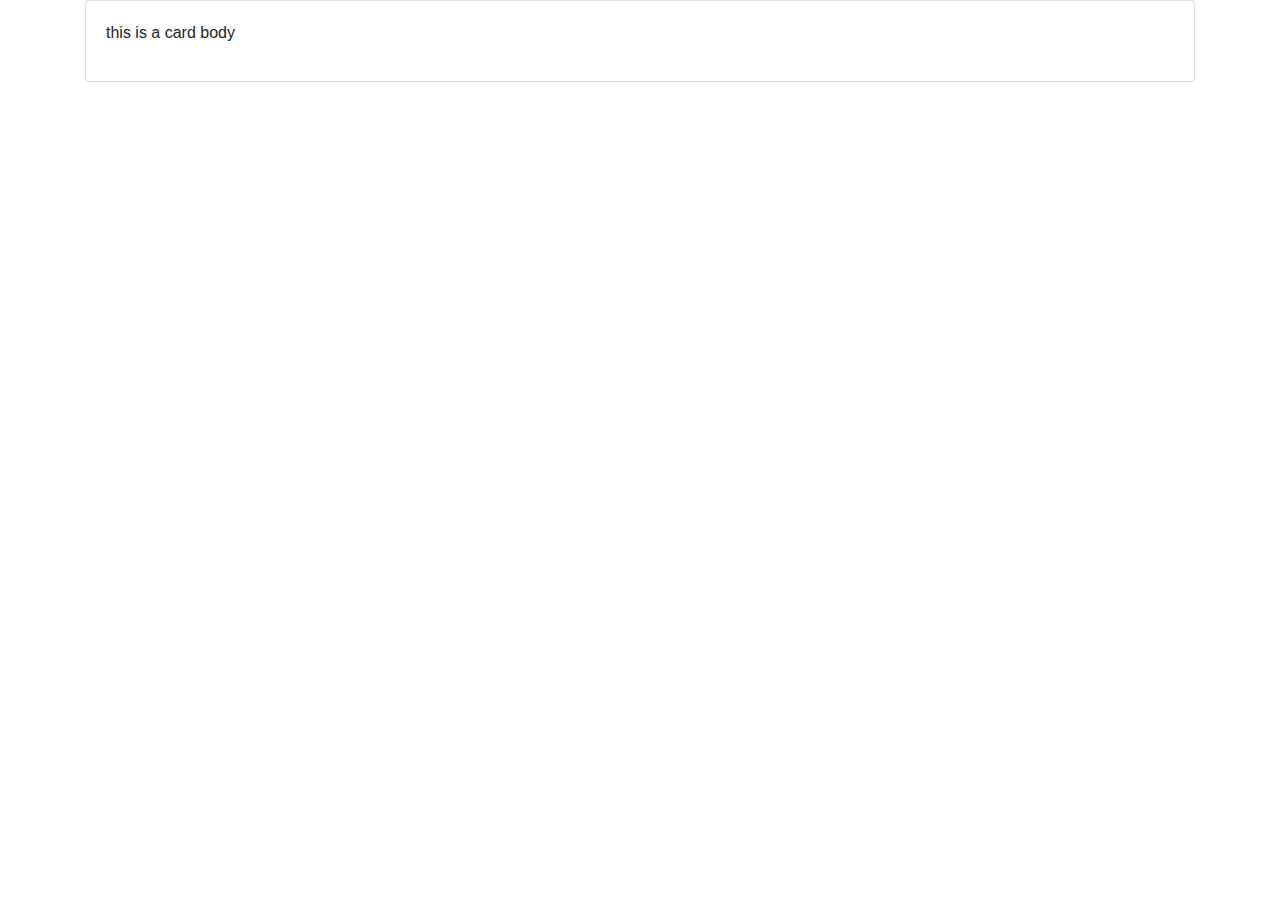
<file: bootstrap.html>
<!DOCTYPE html>
<html lang="en">

<head>
    <meta charset="UTF-8">
    <meta name="viewport" content="width=device-width, initial-scale=1.0">
    <title>BootStrap!</title>
    <link rel="stylesheet" href="bootstrap.min.css">
</head>

<body class="container ">
    <!-- <div class="col">
        working with container s and background

     <h1 class="col-md-6 bg-primary">Hello World</h1>
    <h1 class="col-md-6 bg-danger">Hello World</h1>
    <h1 class="col-md-6 bg-success">Hello World</h1>
</div>
-->
    <!-- 
<div class=" bg-dark col-lg-10 col-md-4">div1</div>
<div class=" bg-success col-lg-2 col-md-8">Asad</div> -->
    <!--
    working with containers  
    <div class="container">
        <div class="row offset-4">
            <div class="col-md-3 bg-primary">col-1</div>
            <div class="col-md-3 bg-success">col-2</div>
            <div class="col-md-3 bg-dark">col-3</div>
            <div class="col-md-3 bg-success">col-4</div>
        </div>
    </div> -->
    <!-- <div class="container">
         image responsive 
        <img src="media/couple.jpg" alt="" class="img-fluid float-right ">
    </div>-->
    <!-- keyboard input setup
    <kbd>
        <kbd>ctrl</kbd>
        +
        <kbd>c</kbd>
    </kbd> -->
    <!-- table and properties 
        <table class="table col-md-2 col-lg-2 table-dark table-bordered" >
        <tr>
            <th>Car 1</th>
            <th>Car 2</th>
            <th>Car 3</th>
        </tr>
        <tr>
            <td>Audi</td>
            <td>SUZUKI</td>
            <td>ISUZU</td>
        </tr>
    </table> -->
    <!-- buttons and its properties
    <button class="btn">
        Click Me
    </button> </div>-->
<!-- 
    another table with form control
    <div class="col-md-4 bg-success offset-8">
        <table class="table input-group">
            <tr>
                <th>FirstName</th>
                <td><input type="text" class="form-control"></td>
            </tr>
            <tr>
                <th>LastName</th>
                <td><input type="text" class="form-control"></td>
            </tr>
            <tr>
                <th>FatherName</th>
                <td><input type="text" class="form-control"></td>
            </tr>
            <tr>
                <th>ContryName</th>
                <td><input type="text" class="form-control"></td>
            </tr>
            <tr>
                <th>Password</th>
                <td><input type="text" class="form-control"></td>
            </tr>
            <tr>
                <th>ConfirmPassword</th>
                <td><input type="text" class="form-control"></td>
            </tr>
            <tr>
                <th>Email</th>
                <td><input type="text" class="form-control"></td>
            </tr>
            <tr>
                <td><button class="btn-dark offset-10">SignUp</button></td>
            </tr>

        </table>

    </div> -->
<!--         
    jumbotron and working with displays
    <div class="jumbotron">
        <h1 class="display-4">This is Heading </h1>
        <p class="lead" >This is the description text created in responce to the above setting</p>
         <button class="btn-dark btn-lg float-left ">Goto</button>   
    </div> -->

        <div class="card">
            <div class="card-body">
                <p>this is a card body</p>
            </div>
        </div>

</body>

</html>
</file>
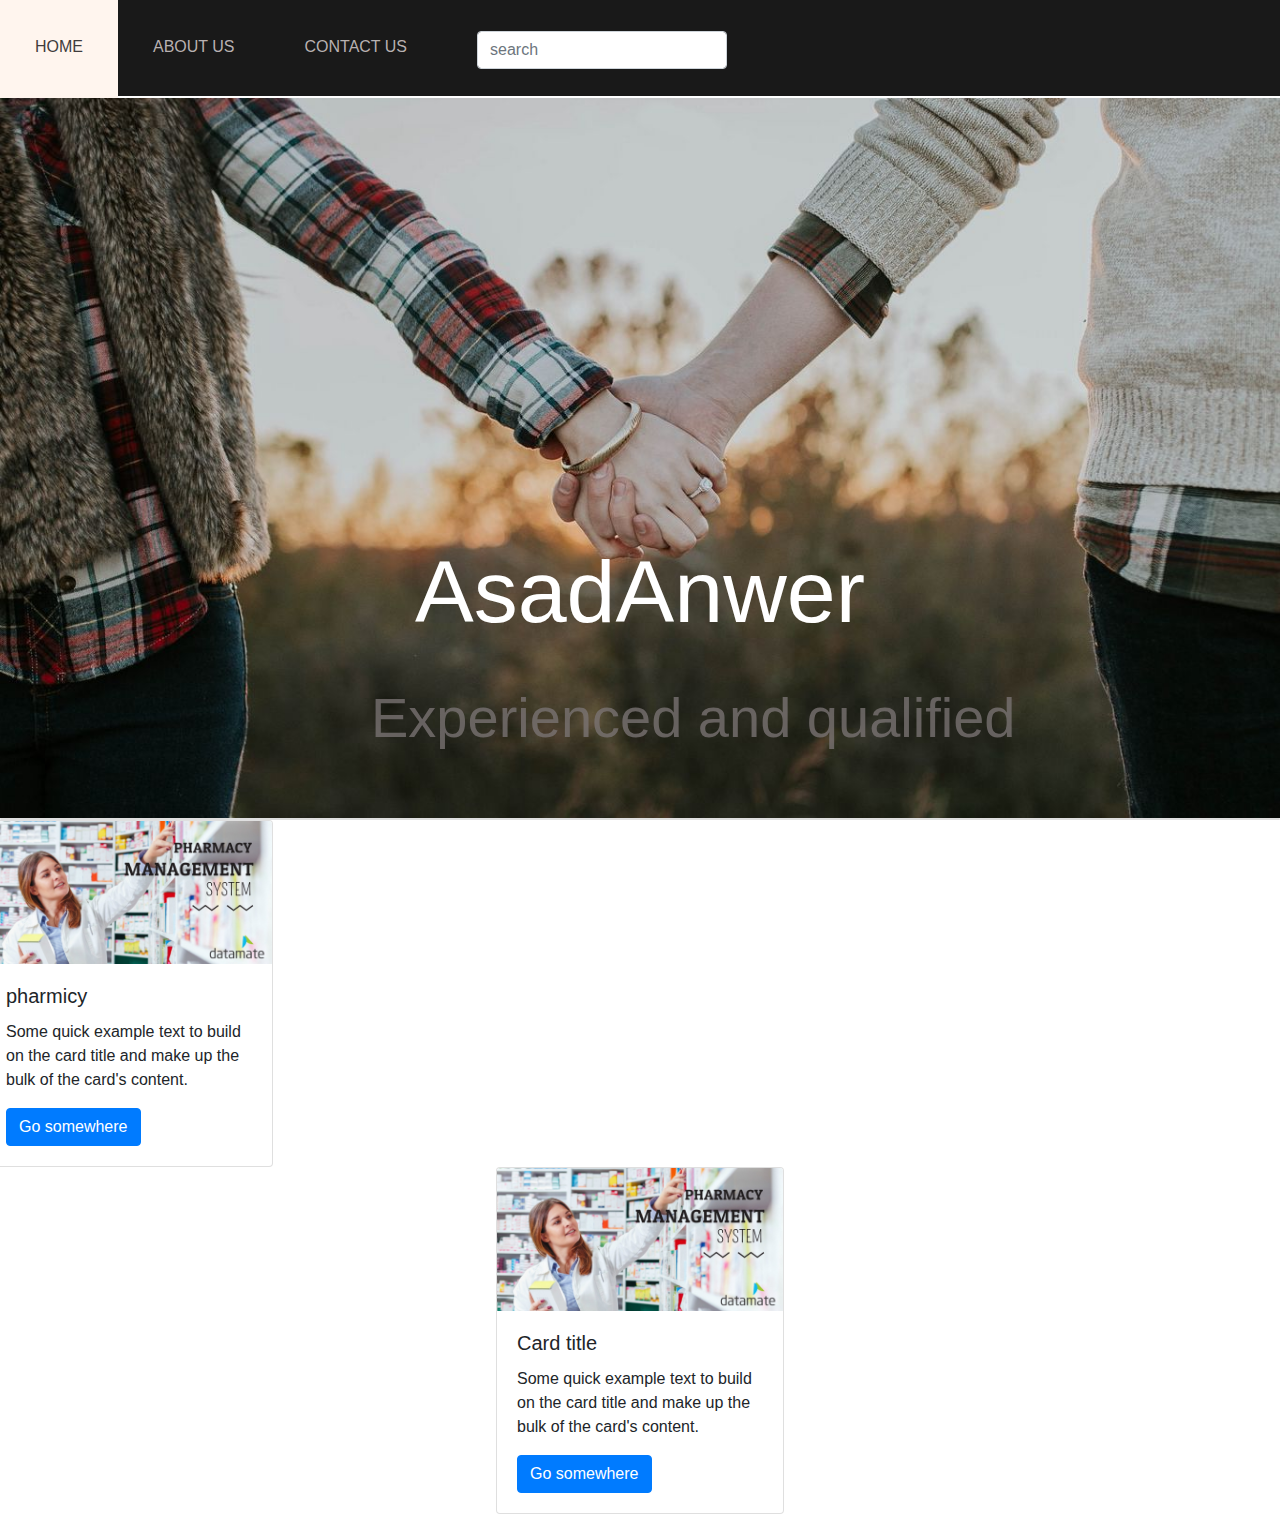
<file: portfolio_bootstrap.html>
<!DOCTYPE html>
<html lang="en">

<head>
    <meta charset="UTF-8">
    <meta name="viewport" content="width=device-width, initial-scale=1.0">
    <link rel="stylesheet" href="bootstrap.min.css">
    <link rel="stylesheet" href="portfolio.css">

    <title>PortfolioSite</title>
</head>

<body>
    <div class="menu ">
        <ul>
            <li>HOME</li>
            <li>ABOUT US</li>
            <li>CONTACT US</li>

        </ul>
        <div class="searchbox ">
            <ul>
                <li><input type="text" style="width: 250px;" class="form-control" placeholder="search">
                </li>
            </ul>
        </div>
    </div>


    <img src="media/couple.jpg" style="margin-top: -6px;" class="img-fluid" alt="">
    <div class="card">
        <div class="card-img-overlay">
            <h1 class="card-title text-white text-center display-2" style="margin-top: -300px;">AsadAnwer</h1>
            <p class="card-text  display-4 card-subtext">Experienced and qualified</p>
        </div>
    </div>

    <!-- service section -->
    <!-- <div class="card float-lef" style="width: fit-content;">
            <img src="media/pharmicy.jpeg" alt="" style="width: 18rem;">
        <div class="card-deck">
            <div class="card-body text-center">
                <h1 class="card-title">pharmicy</h1>
                <h4 class="card-subtitle">Intellg</h4>

            </div>
        </div>
    </div> -->

    <div class="card row" style="width: 18rem;">
        <img src="media/pharmicy.jpeg" class="card-img-top" alt="...">
        <div class="card-body">
            <h5 class="card-title">pharmicy</h5>
            <p class="card-text">Some quick example text to build on the card title and make up the bulk of the card's
                content.</p>
            <a href="#" class="btn btn-primary">Go somewhere</a>
        </div>
    </div>


    
    <div class="card" style="width: 18rem;">
        <img src="media/pharmicy.jpeg" class="card-img-top" alt="...">
        <div class="card-body">
            <h5 class="card-title">Card title</h5>
            <p class="card-text">Some quick example text to build on the card title and make up the bulk of the card's
                content.</p>
            <a href="#" class="btn btn-primary">Go somewhere</a>
        </div>
    </div>


</body>

</html>
</file>
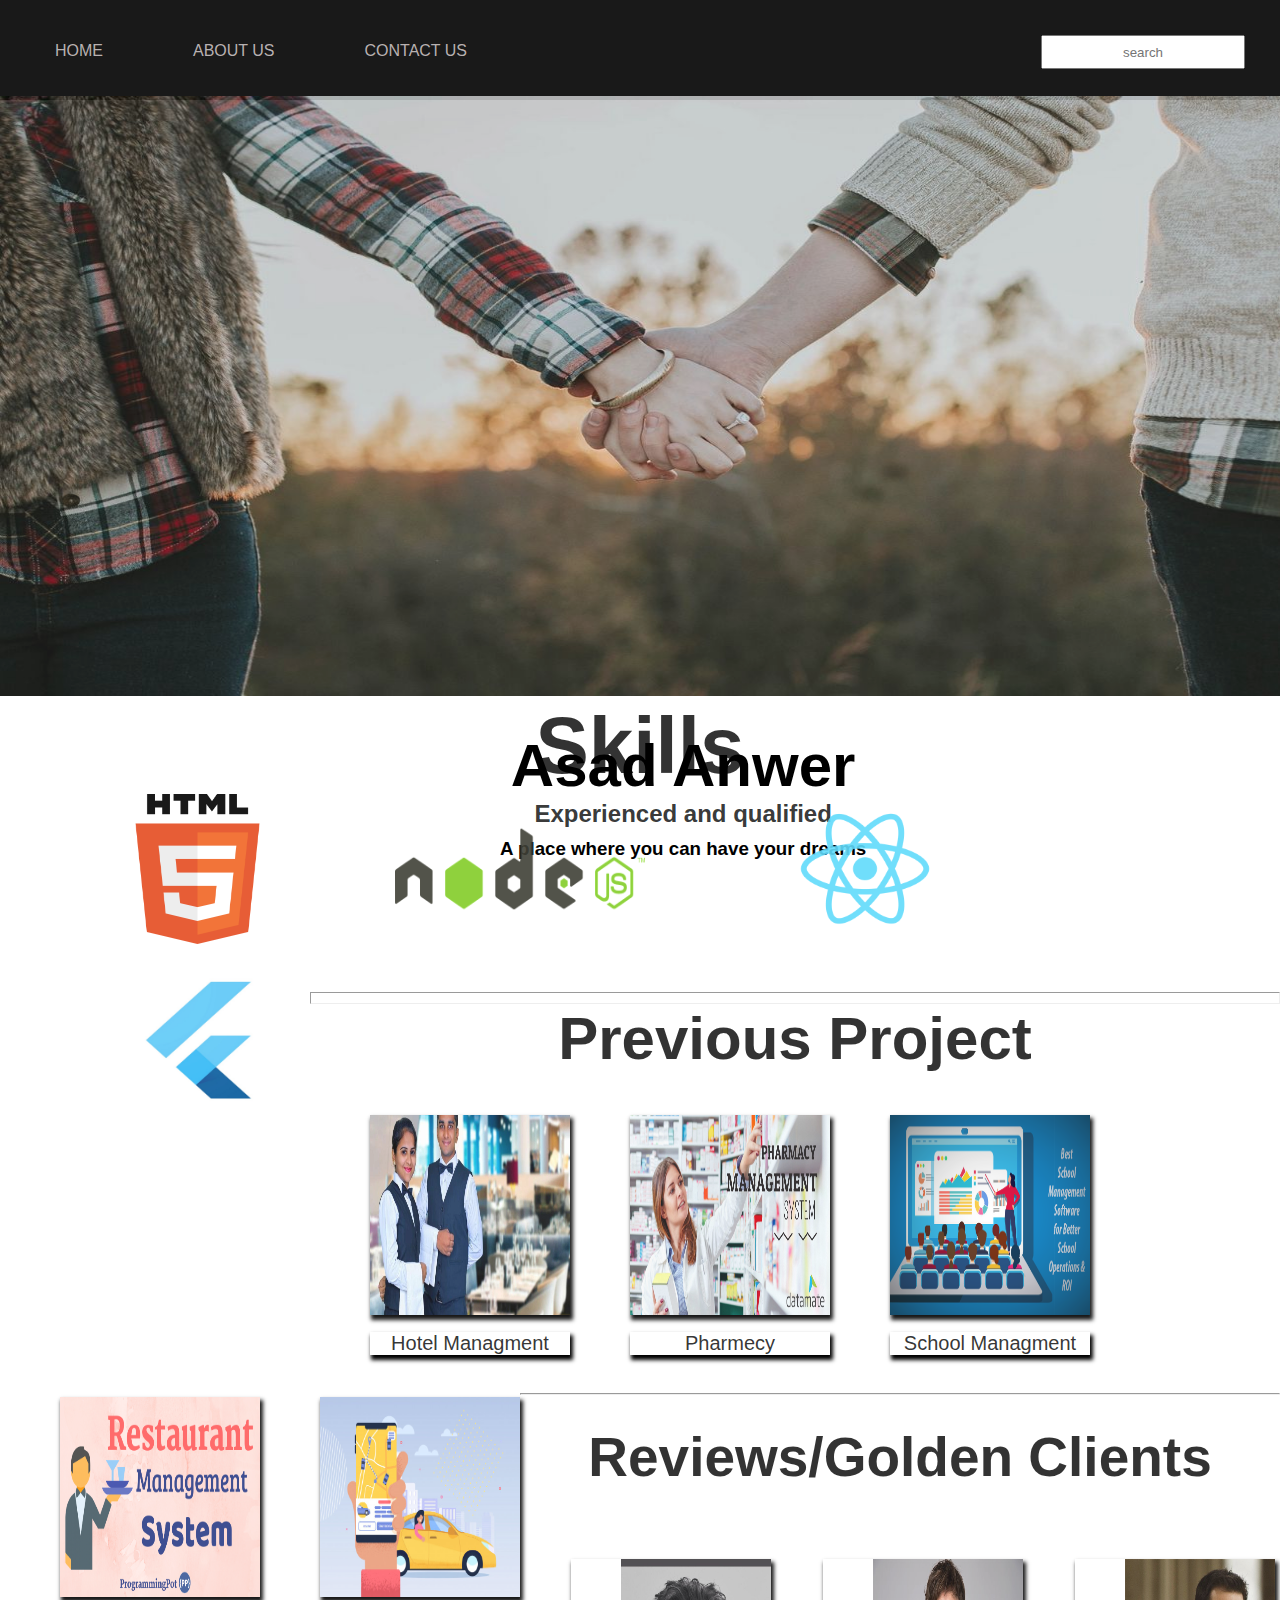
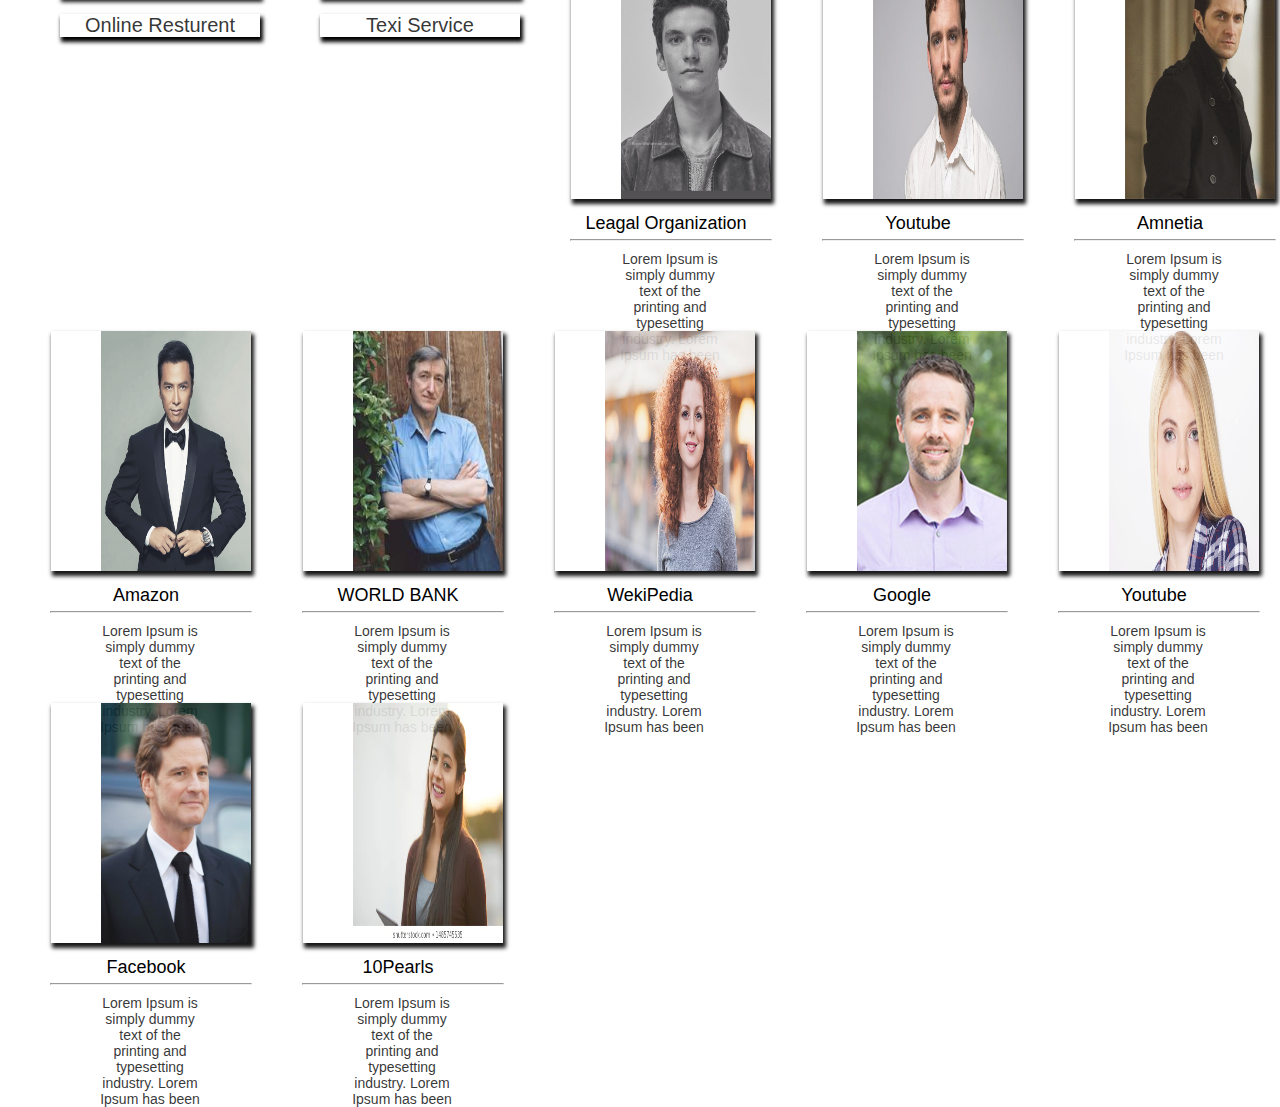
<file: portfolio_sample.html>
<!DOCTYPE html>
<html lang="en">

<head>
    <meta charset="UTF-8">
    <meta name="viewport" content="width=device-width, initial-scale=1.0">
    <title>Portfolio</title>
    <link rel="stylesheet" href="menu.css">
    <!--    <link rel="stylesheet" href="bootstrap.min.css">-->

</head>

<body>
    <div class="menu">
        <ul>
            <li>HOME</li>
            <li>ABOUT US</li>
            <li>CONTACT US</li>

        </ul>
        <div class="searchbox">
            <ul>
                <li><input type="text" class="text" placeholder="search"> </li>
            </ul>

        </div>
    </div>
    <div class="continer">
        <img src="media/couple.jpg" alt="" />
        <div class="writing">
            <h1>
                Asad Anwer
            </h1>
            <h2>
                Experienced and qualified
            </h2>
            <h3>A place where you can have your dreams</h3>
        </div>
        <div class="skills">
            <ul>
                <h1>Skills</h1>
                <li><img src="media/html.png" style="height: 150px;width: 175px;"></li>
                <li><img src="media/node.png" style="height: 150px;width: 250px;"></li>
                <li><img src=" media/react.png" style="height: 150px;width: 220px;"></li>
                <li><img src=" media/flutter.jpg" style="height: 180px;width: 200px;"></li>


            </ul>
        </div>
        <div class="previous_working">
            <hr style="margin-top: 200px;">
            <h1>Previous Project</h1>
            <ul>
                <li> <img src="media/hotel.jpeg" alt="" style="height: 200px; width: 200px;">
                    <dd>Hotel Managment</dd>

                </li>
                <li> <img src="media/pharmicy.jpeg" alt="" style="height: 200px; width: 200px;">
                    <dd> Pharmecy</dd>
                </li>
                <li> <img src="media/School.png" alt="" style="height: 200px; width: 200px;">
                    <dd> School Managment
                    </dd>
                </li>
                <li> <img src="media/Restaurant.png" alt="" style="height: 200px; width: 200px;">
                    <dd>Online Resturent</dd>
                </li>
                <li> <img src="media/texi.jpg" alt="" style="height: 200px; width: 200px;">
                    <dd> Texi Service</dd>
                </li>
            </ul>
        </div>
        <hr style="margin-top: 320px;">

        <div class="client_section">
            <ul>
                <h1>Reviews/Golden Clients
                </h1>
                <!--                <li><img src="media/1.jpg" alt="">
                    <dt>WORLD BANK</dt>
                    <dd></dd>
                </li>
                <li><img src="media/2.jpg" alt="">
                    <dt>WHO</dt>
                    <dd></dd>
                </li>
                <li><img src="media/3.jpg" alt="">
                    <dt>Amnetia</dt>
                    <dd></dd>
                </li>
                <li><img src="media/women.jpg" alt="">
                    <dt>10Pearls</dt>
                    <dd></dd>
                </li>
                <li><img src="media/women_2.webp" alt="">
                    <dt>Amazon</dt>
                    <dd></dd>
                </li>
                <li><img src="media/12.jpg" alt="">
                    <dt>Google</dt>
                    <dd></dd>
                </li>
                <li><img src="media/wew.jpg" alt="">
                    <dt>Youtube</dt>
                    <dd></dd>
                </li>
                <li><img src="media/women_1.jpg" alt="">
                    <dt>Leagal Organization</dt>
                    <dd></dd>
                </li>
                

            </ul>
       -->
                <li> <img src="media/1.jpg  " alt="">
                    <dt>Leagal Organization</dt>
                    <hr style="width: 200px;margin-left: 50px; margin-top: 5px;">
                    <dd style="text-align: center;">Lorem Ipsum is simply dummy text of the printing and typesetting
                        industry. Lorem Ipsum has been


                    </dd>
                </li>
                <li> <img src="media/2.jpg" alt="">
                    <dt>Youtube</dt>
                    <hr style="width: 200px;margin-left: 50px; margin-top: 5px;">
                    <dd>Lorem Ipsum is simply dummy text of the printing and typesetting industry. Lorem Ipsum has been

                    </dd>
                </li>
                <li> <img src="media/3.jpg " alt="">
                    <dt>Amnetia</dt>
                    <hr style="width: 200px;margin-left: 50px; margin-top: 5px;">
                    <dd>Lorem Ipsum is simply dummy text of the printing and typesetting industry. Lorem Ipsum has been

                    </dd>
                </li>
                <li> <img src="media/4.jpeg" alt="">
                    <dt>Amazon</dt>
                    <hr style="width: 200px;margin-left: 50px; margin-top: 5px;">
                    <dd>Lorem Ipsum is simply dummy text of the printing and typesetting industry. Lorem Ipsum has been

                    </dd>
                <li> <img src="media/5.jpg" alt="">
                    <dt>WORLD BANK</dt>
                    <hr style="width: 200px;margin-left: 50px; margin-top: 5px;">
                    <dd>Lorem Ipsum is simply dummy text of the printing and typesetting industry. Lorem Ipsum has been

                    </dd>
                </li>

                <li> <img src="media/women_1.jpg" alt="">
                    <dt>WekiPedia</dt>
                    <hr style="width: 200px;margin-left: 50px; margin-top: 5px;">
                    <dd>Lorem Ipsum is simply dummy text of the printing and typesetting industry. Lorem Ipsum has been

                    </dd>
                </li>
                <li> <img src="media/wew.jpg" alt="">
                    <dt>Google</dt>
                    <hr style="width: 200px;margin-left: 50px; margin-top: 5px;">

                    <dd>Lorem Ipsum is simply dummy text of the printing and typesetting industry. Lorem Ipsum has been

                    </dd>
                </li>
                <li> <img src="media/women.jpg" alt="">


                    <dt>Youtube</dt>
                    <hr style="width: 200px;margin-left: 50px; margin-top: 5px;">
                    <dd>Lorem Ipsum is simply dummy text of the printing and typesetting industry. Lorem Ipsum has been

                    </dd>
                </li>
                <li> <img src="media/12.jpg" alt="">
                    <dt>Facebook</dt>
                    <hr style="width: 200px;margin-left: 50px; margin-top: 5px;">
                    <dd>Lorem Ipsum is simply dummy text of the printing and typesetting industry. Lorem Ipsum has been

                    </dd>
                </li>
                <li> <img src="media/women_2.webp">
                    <dt>10Pearls</dt>
                    <hr style="width: 200px;margin-left: 50px; margin-top: 5px;">
                    <dd>Lorem Ipsum is simply dummy text of the printing and typesetting industry. Lorem Ipsum has been

                    </dd>
                </li>
            </ul>
        </div>
    </div>
</body>

</html>
</file>
<file: portfolio.css>
*{
    margin: 0% auto;
    padding: 0%;
}
body{
    margin-top: -20px;
}
.menu {
  background-color: rgba(0, 0, 0, 0.9);
  height: 100px;
}
.menu ul li {
  display: inline;
  float: left;
  line-height: 2;
  padding: 35px;
  color: rgba(201, 193, 193, 0.918);
}
.menu > ul li:hover {
  background-color: seashell;
  color: rgb(63, 60, 60);
}
.card-subtext{
    margin-left: 350px;
    color: rgba(124, 117, 117, 0.767);
    margin-top: 40px;
}
</file>
<file: menu.css>
* {
  margin: 0%;
  padding: 0%;
  font-family: "Franklin Gothic Medium", "Arial Narrow", Arial, sans-serif,
    Courier, monospace;
}
.menu {
  background-color: rgba(0, 0, 0, 0.9);
  height: 100px;
}
.menu ul li {
  display: inline;
  float: left;
  margin-left: 20px;
  line-height: 2;
  padding: 35px;
  color: rgba(201, 193, 193, 0.918);
}
.menu > ul li:hover {
  background-color: seashell;
  color: rgb(63, 60, 60);
}
.searchbox ul li {
  float: right;
}

.searchbox ul li:hover {
  background-color: none;
  text-align: start;
}
.text {
  height: 30px;
  width: 200px;
  text-align: center;
}
.text:hover {
  border-radius: 5px;
}
img {
  height: 600px;
  width: 1347px;
  margin-top: -8px;
  opacity: 0.9;
}

.container {
  position: relative;
}

.writing {
  position: absolute;
  bottom: 40px;
  left: 500px;
  text-align: center;
}
.writing > h1 {
  font-size: 60px;
}
.writing > h2 {
  color: rgb(32, 31, 31, 0.9);
}
.writing > h3 {
  padding-top: 10px;
}
.skills ul li {
  margin-top: 10px;
  margin-left: 110px;
  display: inline;
  float: left;
}
.skills h1 {
  text-align: center;
  font-size: 80px;
  color: rgba(0, 0, 0, 0.8);
}

.skills ul h1:hover {
  text-align: center;
  font-size: 80px;
  color: black;
}
.skills ul li > img:hover {
  -webkit-transform: rotate(360deg);
  transition-duration: 0.8s;
}
.previous_working {
  text-align: center;
  font-size: 30px;
  color: rgba(0, 0, 0, 0.8);
}
.previous_working > hr {
  height: 10px;
  align-self: center;
}
.previous_working ul li {
  display: inline;
  float: left;
  text-align: center;
  align-items: center;
  margin-left: 20px;
  padding-left: 40px;
  margin-top: 50px;
}
.previous_working ul li dd {
  font-size: 20px;
  box-shadow: 2px 4px 4px 1px black;
  margin-top: 10px;
}
.previous_working ul li img:hover {
  box-shadow: 5px 3px 7px 5px black;
  border-radius: 5px;
}
.previous_working ul li img {
  box-shadow: 2px 4px 4px 1px black;
}
.previous_working ul li dd:hover {
  box-shadow: 5px 3px 7px 5px black;
}
.client_section ul > h1 {
  font-size: 55px;
  margin-top: 30px;
  text-align: center;
  color: rgba(0, 0, 0, 0.8);
}
.client_section ul li {
  display: inline;
  float: left;
  text-align: center;
  margin-top: 50px;
}
.client_section ul li img {
  width: 150px;
  height: 240px;
  text-align: center;
  box-shadow: 2px 4px 4px 1px black;
  margin-left: 50px;
  padding-left: 50px;
  margin-top: 20px;
  background-repeat: no-repeat;
}
.client_section dt {
  padding-left: 40px;
  font-size: large;
  margin-top: 10px;
}
.client_section dd {
  color: rgba(0, 0, 0, 0.8);
  height: 10px;
  width: 100px;
  font-size: 14px;
  margin-top: 10px;
  text-align: center;
  padding-left: 100px;
}
.client_section ul li img:hover {
  box-shadow: 5px 3px 7px 5px black;
}
</file>
